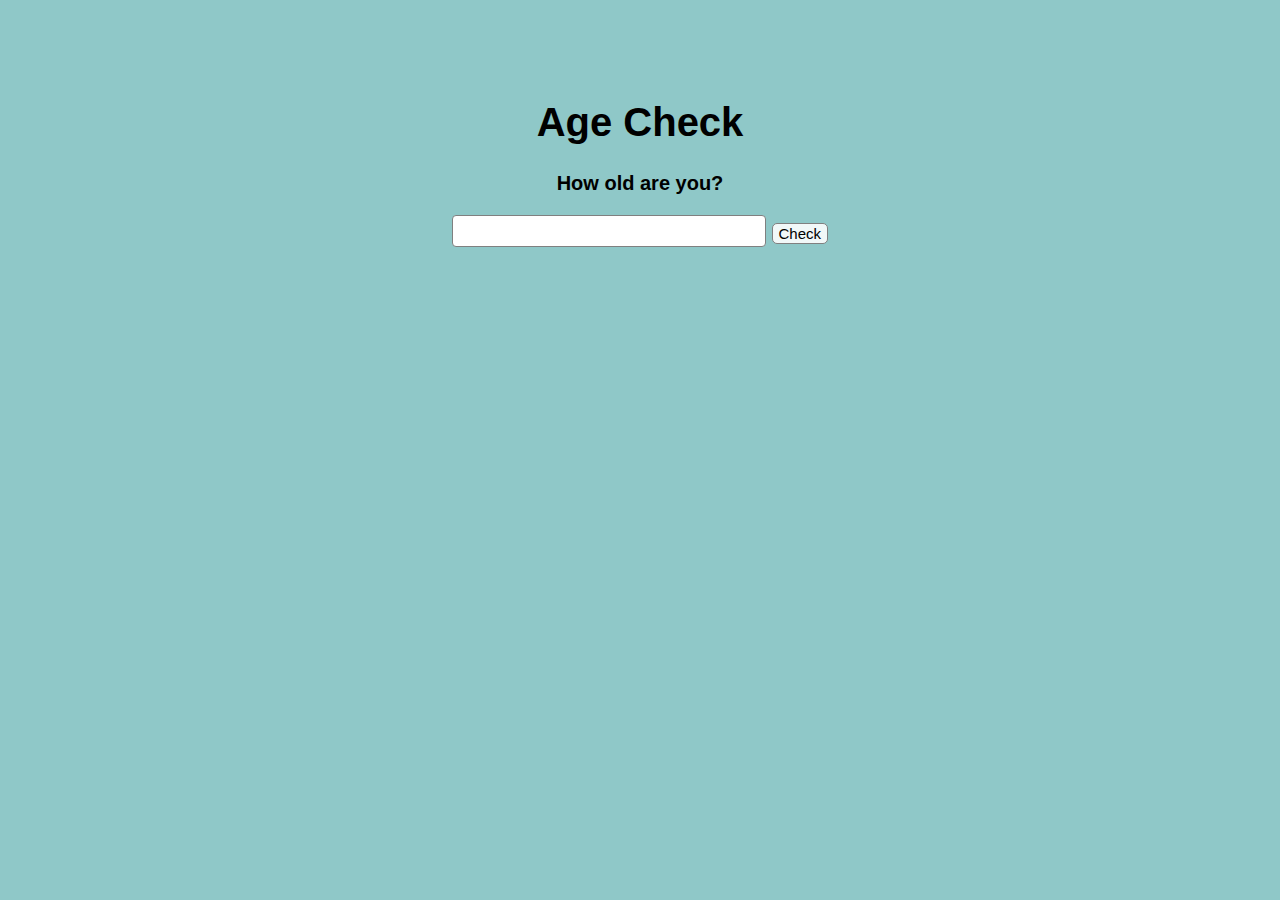
<file: Age Check/index.html>
<!DOCTYPE html>
<html lang="en">
<head>
    <meta charset="UTF-8">
    <meta name="viewport" content="width=device-width, initial-scale=1.0">
    <title>Document</title>
    <link rel="stylesheet" href="style.css">
</head>
<body>
    <h1>Age Check</h1>
    <p>How old are you?</p>
    <input type="number" id="age-input">
    <button id="check-button">Check</button>
    <script src="./main.js"></script>
</body>
</html>
</file>
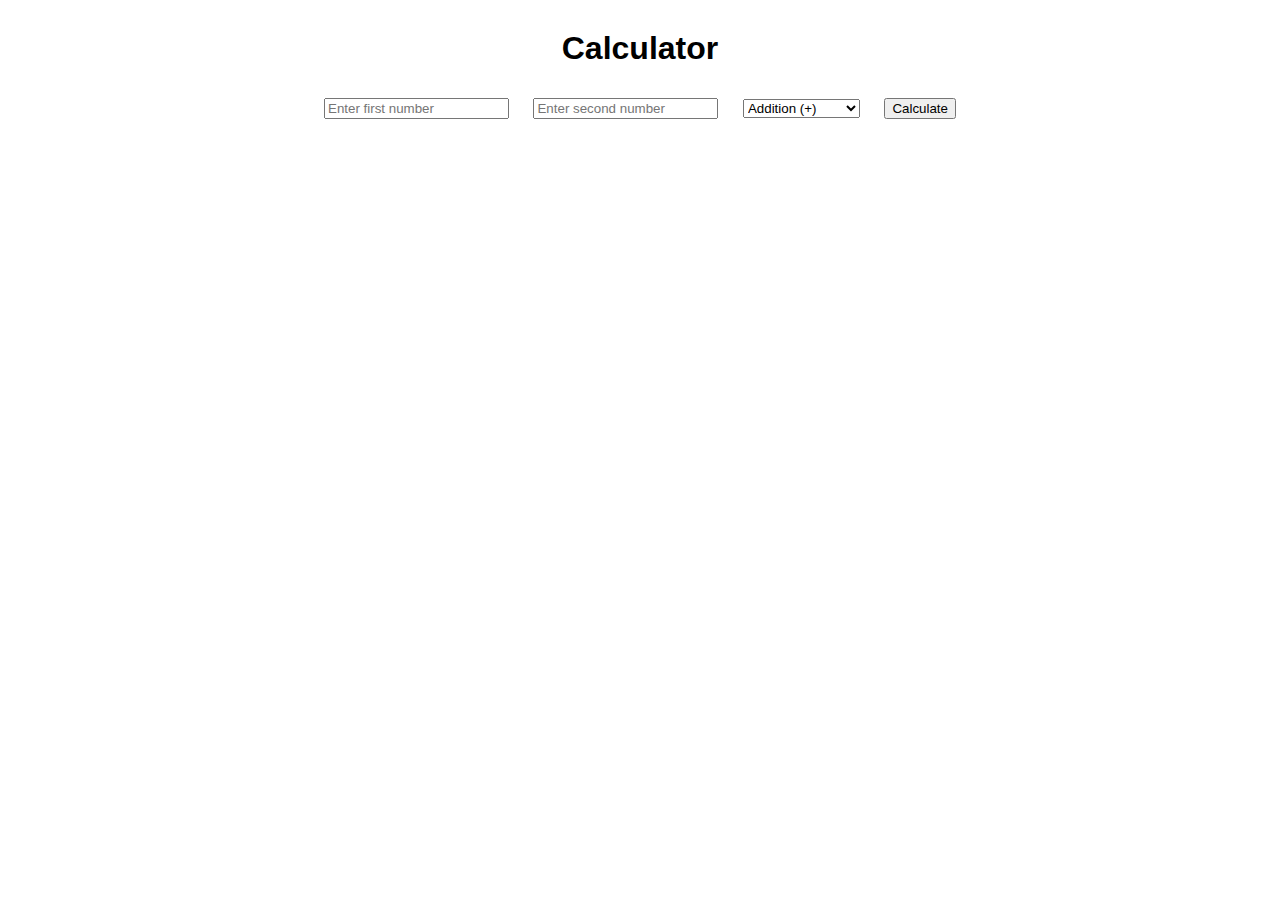
<file: Calculator/index.html>
<!DOCTYPE html>
<html lang="en">
<head>
    <meta charset="UTF-8">
    <meta http-equiv="X-UA-Compatible" content="IE=edge">
    <meta name="viewport" content="width=device-width, initial-scale=1.0">
    <title>Document</title>
    <link rel="stylesheet" href="style.css">
</head>
<body>
    <h1>Calculator</h1>
    <input type="text" id="userNum1" placeholder="Enter first number">
    <input type="text" id="userNum2" placeholder="Enter second number">
    <select id="operator">
      <option value="+">Addition (+)</option>
      <option value="-">Subtraction (-)</option>
      <option value="*">Multiplication (*)</option>
      <option value="/">Division (/)</option>
    </select>
    <button id="calculate">Calculate</button>
    <div id="result"></div>
    <script src="main.js"></script>
</body>
</html>
</file>
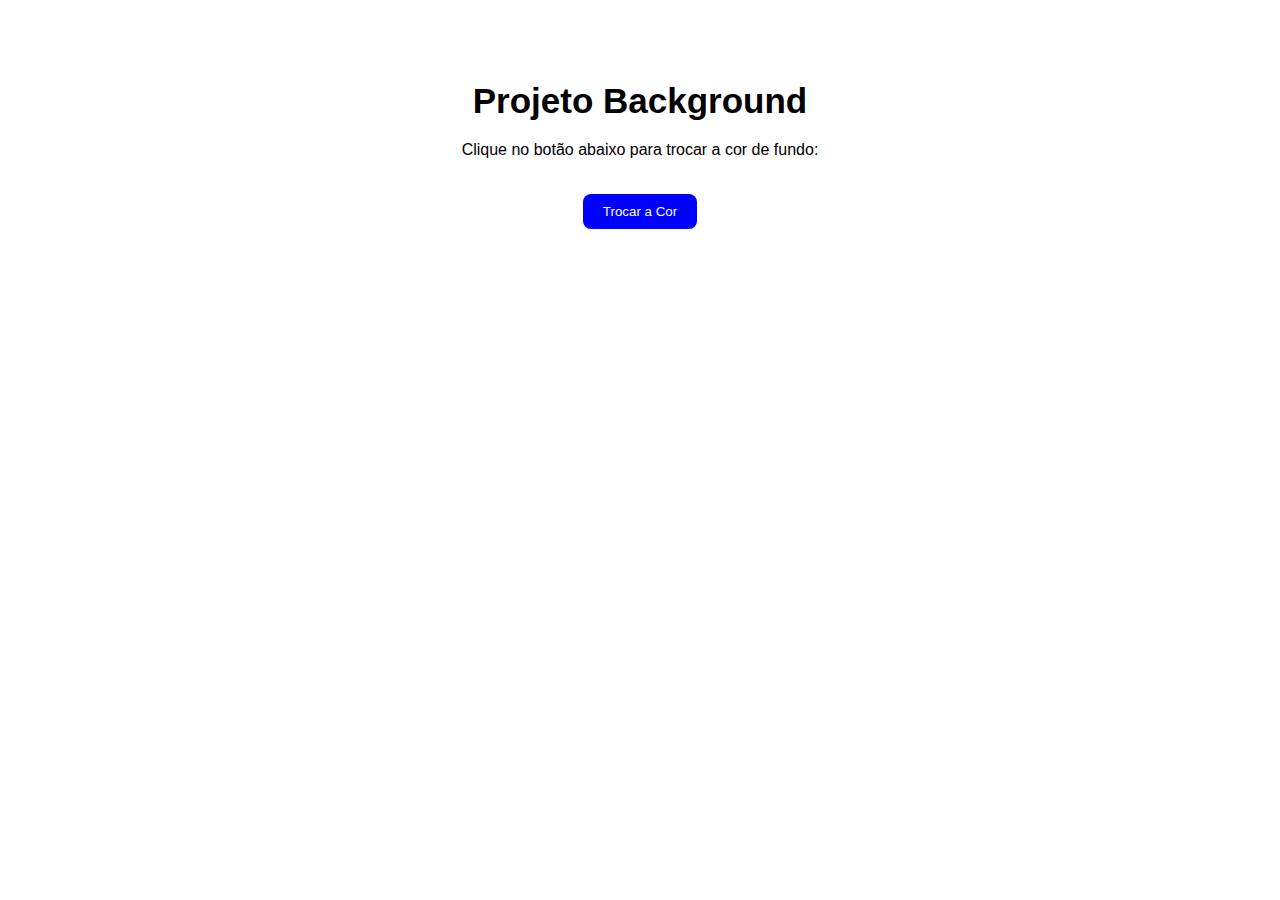
<file: Change Background/index.html>
<!DOCTYPE html>
<html lang="en">
<head>
    <meta charset="UTF-8">
    <meta name="viewport" content="width=device-width, initial-scale=1.0">
    <title>Document</title>
    <link rel="stylesheet" href="style.css">
</head>
<body>
    <h1>Projeto Background</h1>
    <p>Clique no botão abaixo para trocar a cor de fundo: </p>
    <button onclick="changeBackgroundColor()">Trocar a Cor</button>
    <script src="./main.js"></script>
</body>
</html>
</file>
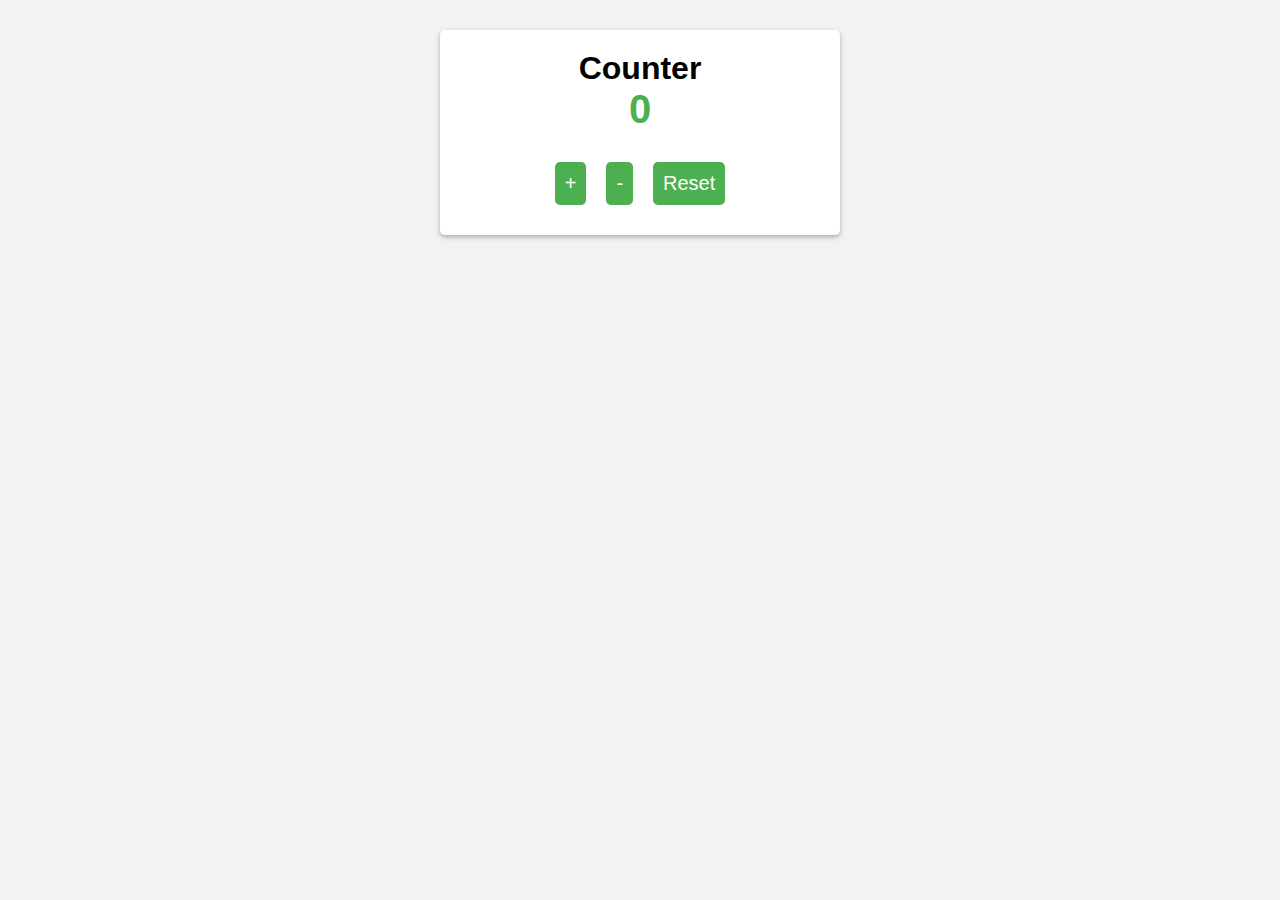
<file: Counter/index.html>
<!DOCTYPE html>
<html>
  <head>
    <title>Counter</title>
    <link rel="stylesheet" type="text/css" href="style.css">
  </head>
  <body>
    <div class="container">
      <h1>Counter</h1>
      <div class="output">
        <p id="counter">0</p>
      </div>
      <div class="buttons">
        <button id="increment">+</button>
        <button id="decrement">-</button>
        <button id="reset">Reset</button>
      </div>
    </div>
    <script src="main.js"></script>
  </body>
</html>
</file>
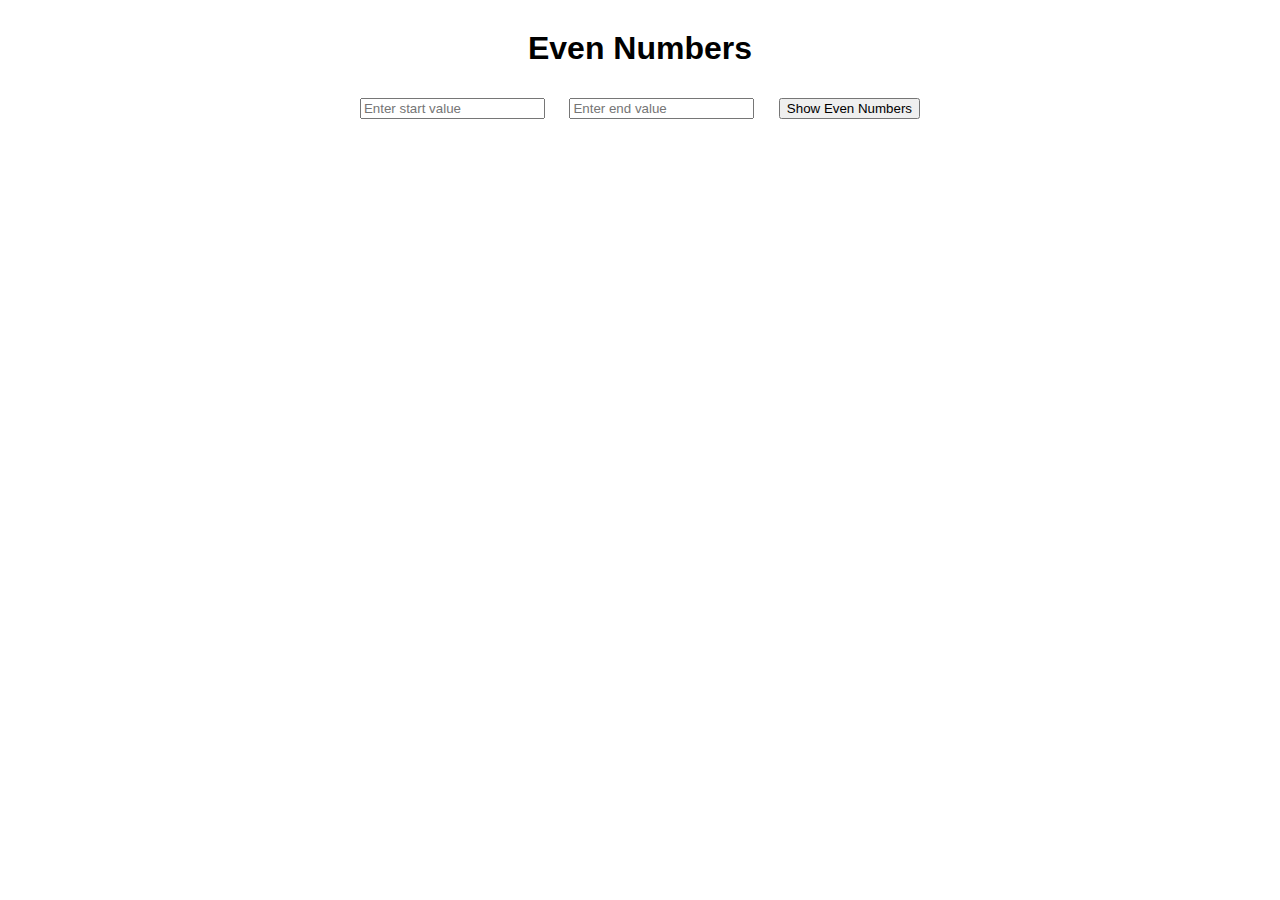
<file: Even Numbers/index.html>
<!DOCTYPE html>
<html lang="en">
<head>
    <meta charset="UTF-8">
    <meta http-equiv="X-UA-Compatible" content="IE=edge">
    <meta name="viewport" content="width=device-width, initial-scale=1.0">
    <title>Document</title>
    <link rel="stylesheet" href="style.css">
</head>
<body>
    <h1>Even Numbers</h1>
    <input type="number" id="start" placeholder="Enter start value">
    <input type="number" id="end" placeholder="Enter end value">
    <button id="show" onclick="showEvenNumbers()">Show Even Numbers</button>
    <div id="output"></div>
    <script src="main.js"></script>
</body>
</html>
</file>
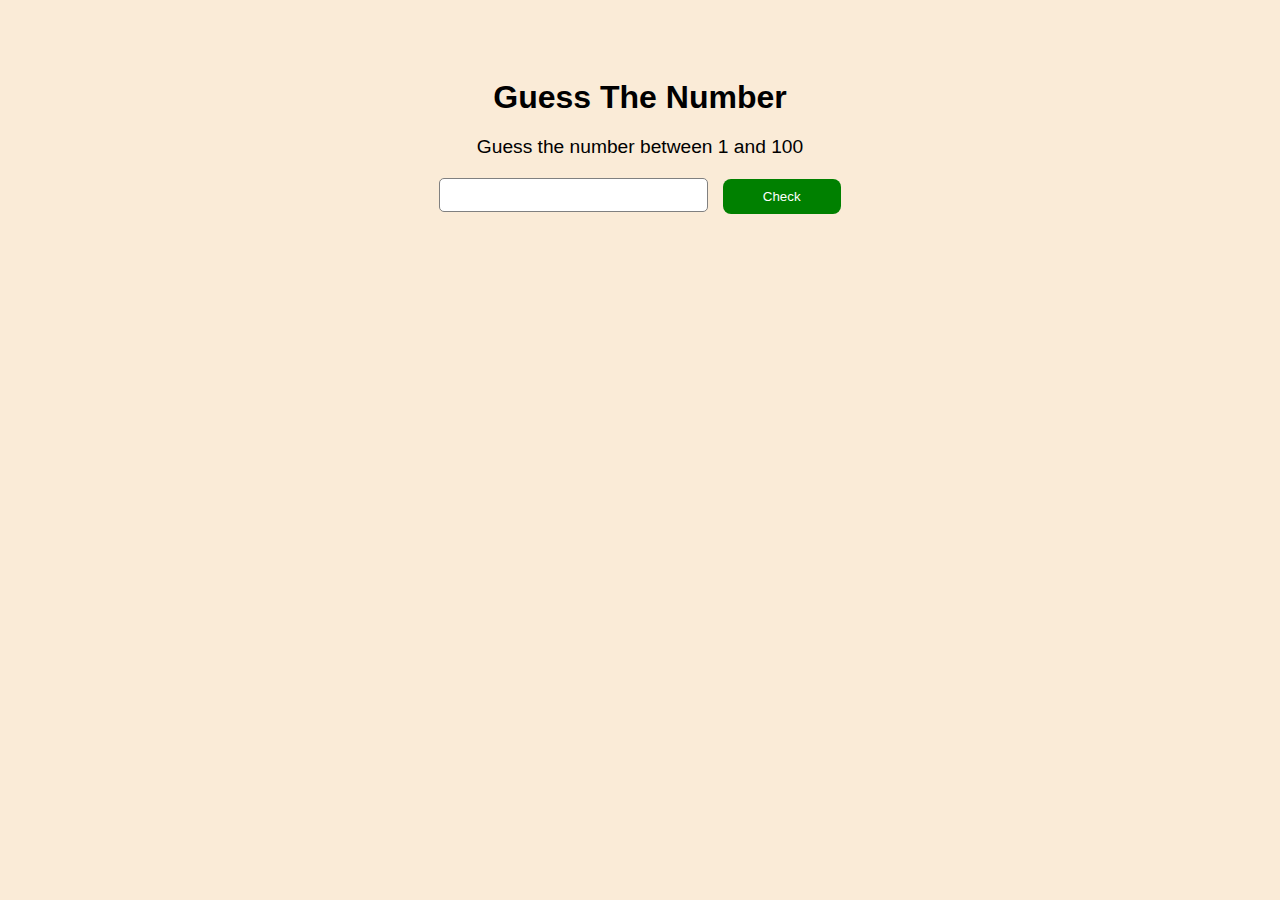
<file: Guess The Number/index.html>
<!DOCTYPE html>
<html lang="en">
<head>
    <meta charset="UTF-8">
    <meta name="viewport" content="width=device-width, initial-scale=1.0">
    <title>Document</title>
    <link rel="stylesheet" href="style.css">
</head>
<body>
    <h1>Guess The Number</h1>
    <p>Guess the number between 1 and 100</p>
    <input type="number" name="guess" id="guess">
    <button onclick="checkGuess()">Check</button>
    <p id="message"></p>

    <script src="./main.js"></script>
</body>
</html>
</file>
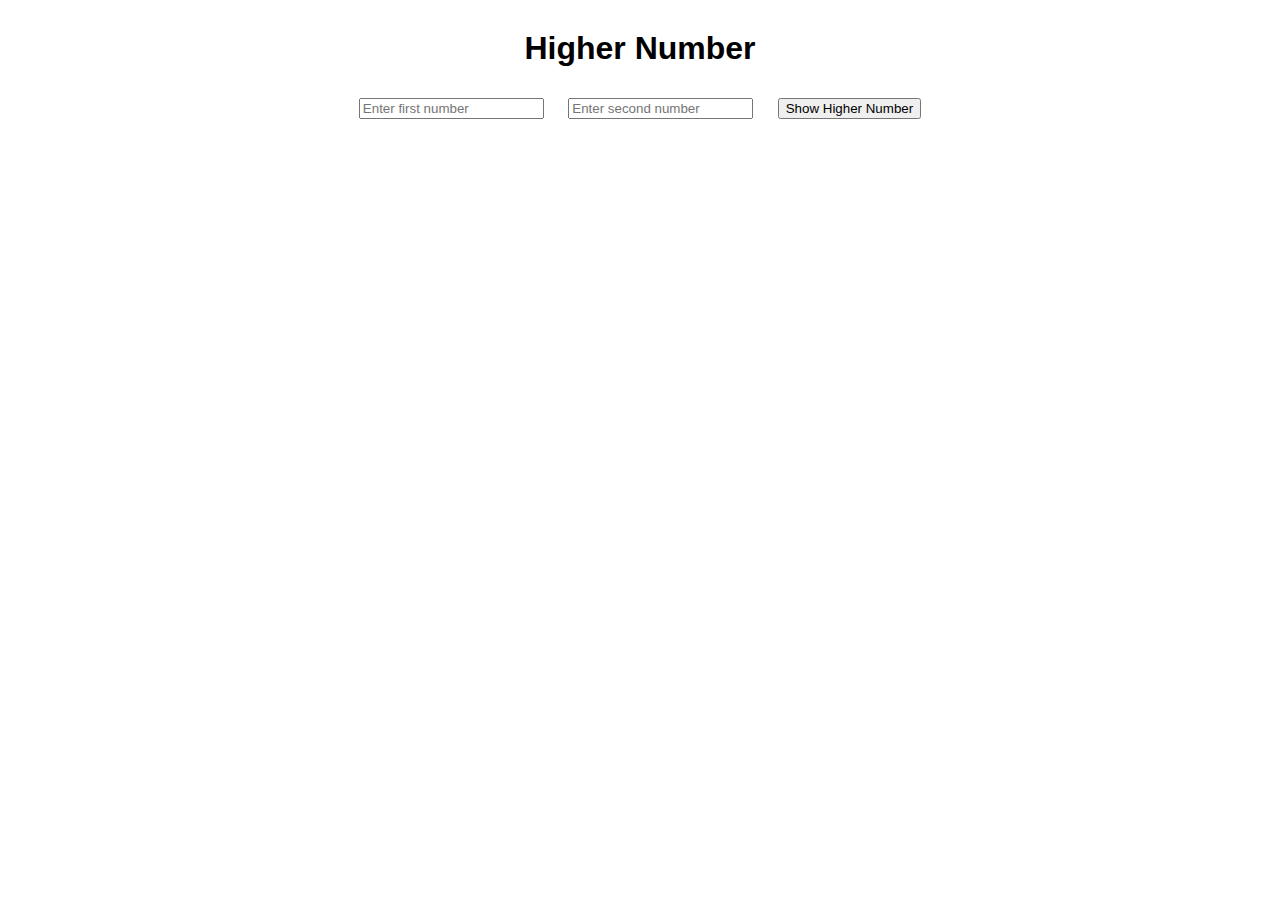
<file: Higher Number/index.html>
<!DOCTYPE html>
<html lang="en">
<head>
    <meta charset="UTF-8">
    <meta http-equiv="X-UA-Compatible" content="IE=edge">
    <meta name="viewport" content="width=device-width, initial-scale=1.0">
    <title>Document</title>
    <link rel="stylesheet" href="style.css">
</head>
<body>
    <h1>Higher Number</h1>
    <input type="number" id="num1" placeholder="Enter first number">
    <input type="number" id="num2" placeholder="Enter second number">
    <button id="show" onclick="showHigherNumber()">Show Higher Number</button>
    <div id="output"></div>
    <script src="main.js"></script>
</body>
</html>
</file>
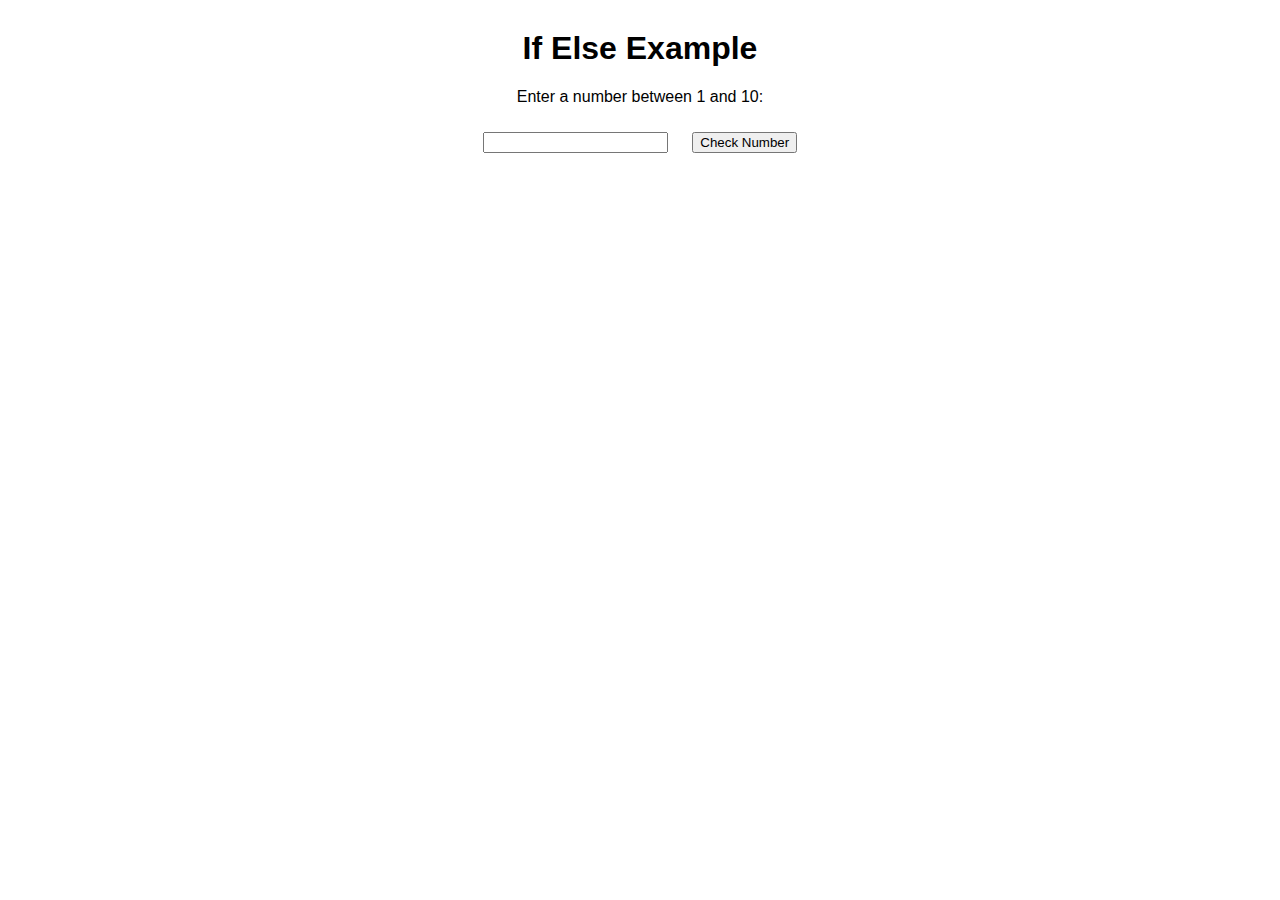
<file: If Else Example/index.html>
<!DOCTYPE html>
<html lang="en">
<head>
    <meta charset="UTF-8">
    <meta http-equiv="X-UA-Compatible" content="IE=edge">
    <meta name="viewport" content="width=device-width, initial-scale=1.0">
    <title>Document</title>
    <link rel="stylesheet" href="style.css">
</head>
<body>
    <h1>If Else Example</h1>
    <p>Enter a number between 1 and 10:</p>
    <input type="number" id="numberInput">
    <button id="checkButton">Check Number</button>
    <div id="output"></div>
    <script src="main.js"></script>
</body>
</html>
</file>
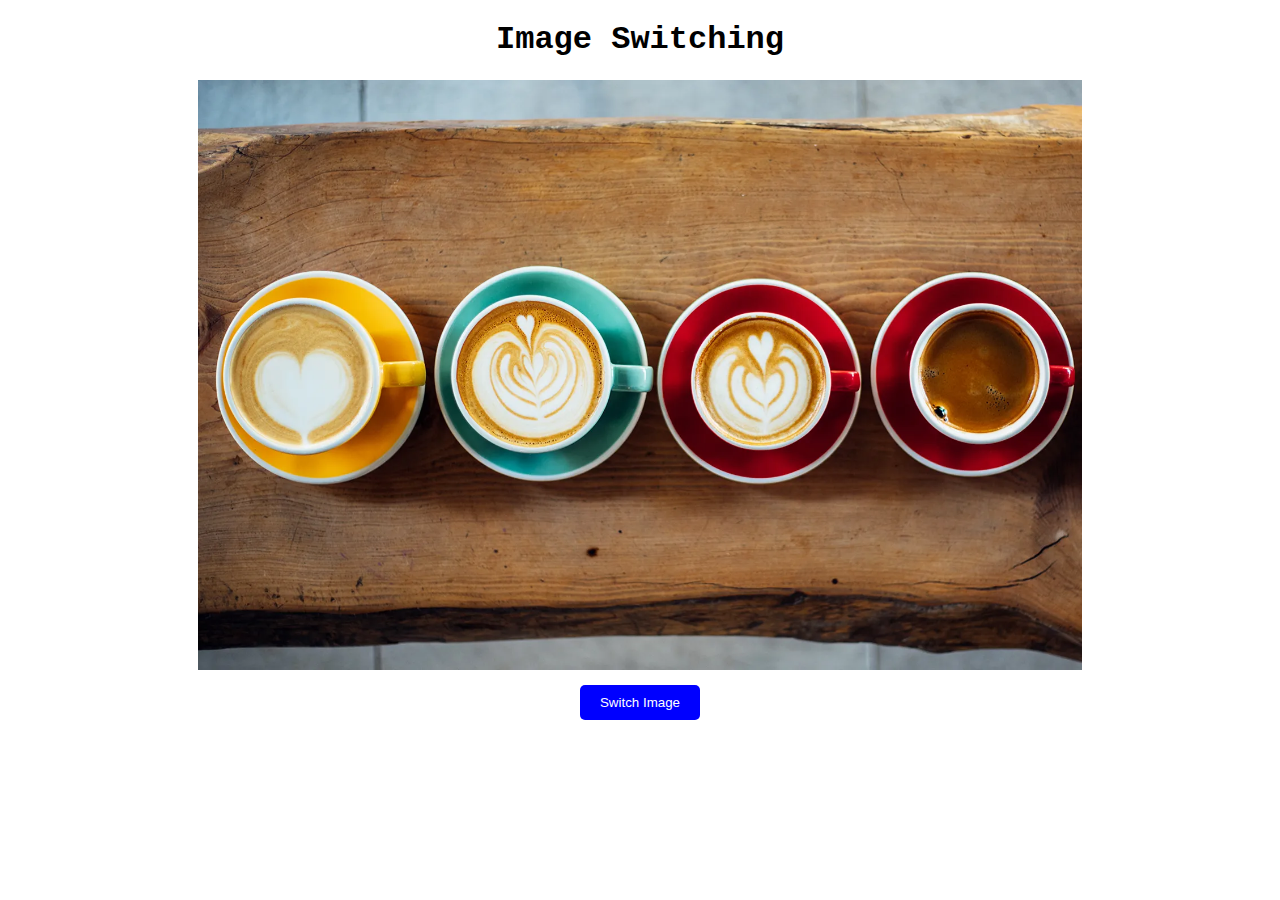
<file: Image Changing/index.html>
<!DOCTYPE html>
<html lang="en">
<head>
    <meta charset="UTF-8">
    <meta http-equiv="X-UA-Compatible" content="IE=edge">
    <meta name="viewport" content="width=device-width, initial-scale=1.0">
    <title>Coffee</title>
    <link rel="stylesheet" href="style.css">
</head>
<body>
    <h1>Image Switching</h1>
    <img id="image" src="images/image_1.jpg" alt="Image 1">
    <button id="button">Switch Image</button>
    <script src="main.js"></script>
</body>
</html>
</file>
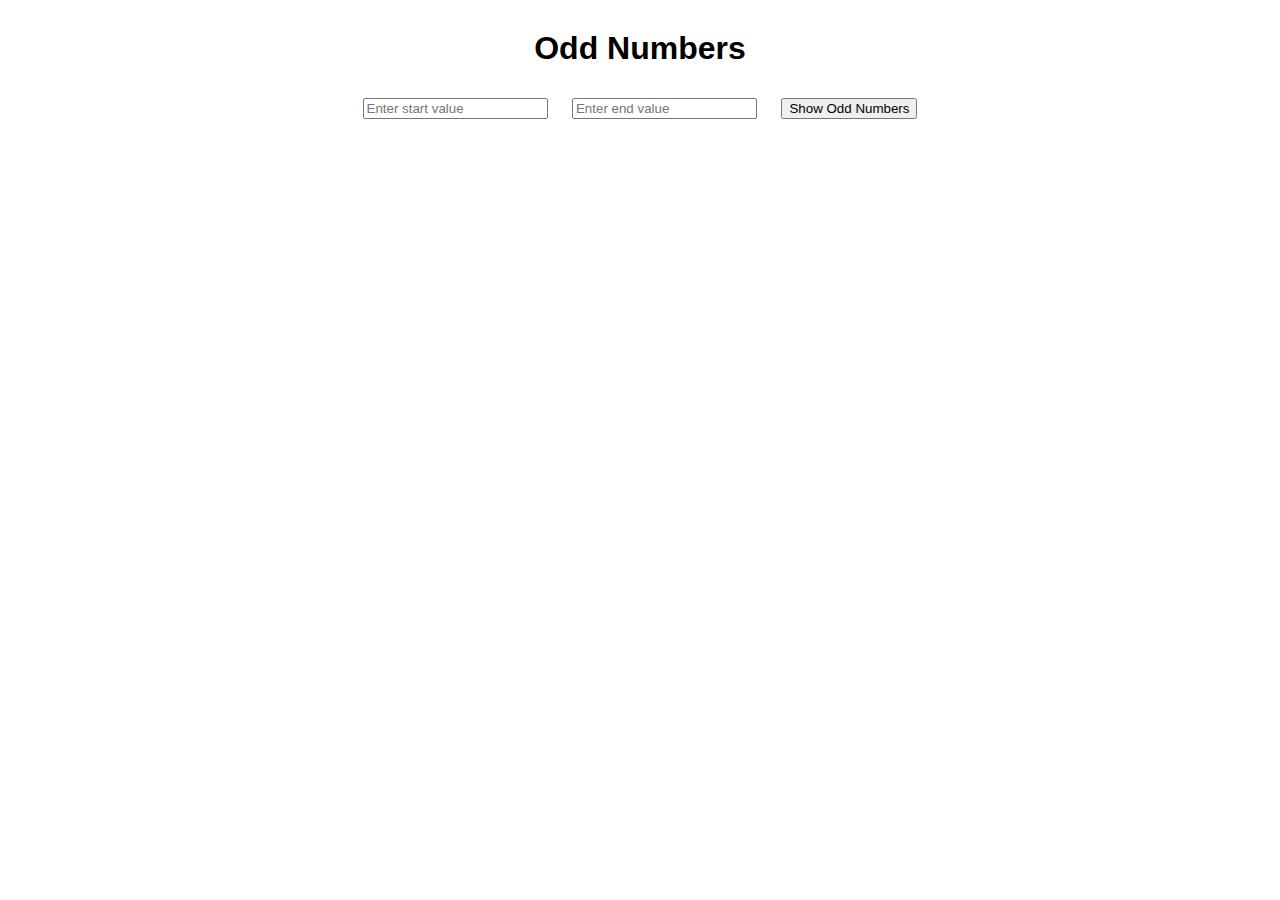
<file: Odd Numbers/index.html>
<!DOCTYPE html>
<html lang="en">
<head>
    <meta charset="UTF-8">
    <meta http-equiv="X-UA-Compatible" content="IE=edge">
    <meta name="viewport" content="width=device-width, initial-scale=1.0">
    <title>Document</title>
    <link rel="stylesheet" href="style.css">
</head>
<body>
    <h1>Odd Numbers</h1>
    <input type="number" id="start" placeholder="Enter start value">
    <input type="number" id="end" placeholder="Enter end value">
    <button id="show" onclick="showOddNumbers()">Show Odd Numbers</button>
    <div id="output"></div>
    <script src="main.js"></script>
</body>
</html>
</file>
<file: Age Check/style.css>
body {
    font-family:'Lucida Sans', 'Lucida Sans Regular', 'Lucida Grande', 'Lucida Sans Unicode', Geneva, Verdana, sans-serif;
    margin-top: 100px;
    text-align: center;
    font-size: 20px;
    background-color: rgb(143, 200, 200);
}

p {
    font-family: Arial, Helvetica, sans-serif;
    font-weight: bold;
}

input[type="number"] {
    font-size: 1.2em;
    padding: 1px 1px;
    border-radius: 4px;
    border: 1px solid gray;

}

button{
    font-family: 'Lucida Sans', 'Lucida Sans Regular', 'Lucida Grande', 'Lucida Sans Unicode', Geneva, Verdana, sans-serif;
    font-size: 15px;
    border: none;
    cursor: pointer;
    background-color: rgba(255, 255, 255, 0.874);
    border-radius: 5px;
    border: 1px solid gray;
}
</file>
<file: Calculator/style.css>
body {
  font-family: Arial, sans-serif;
  text-align: center;
}

h1 {
  margin-top: 30px;
}

input, select, button {
  margin: 10px;
}

#result {
  font-size: 24px;
  color: rgb(78, 78, 105);
  font-weight: bold;
  margin-top: 20px;
}
</file>
<file: Change Background/style.css>
body {
    background-color: white;
    color: black;
    font-family: Arial;
    text-align: center;
    padding: 50px; 
}

h1 {
    font-size: 35px;
    margin-bottom: 20px;
}

p {
    font-size: 16px;
    margin-bottom: 35px;
}
button {
    background-color: blue;
    color: white;
    border-radius: 8px 8px 8px 8px;
    padding: 10px 20px;
    border: none;
    cursor: pointer;
}
</file>
<file: Counter/style.css>
* {
  box-sizing: border-box;
  margin: 0;
  padding: 0;
}

body {
  font-family: sans-serif;
  background-color: #f2f2f2;
}

.container {
  max-width: 400px;
  margin: 30px auto;
  padding: 20px;
  background-color: #fff;
  border-radius: 5px;
  box-shadow: 0px 2px 5px rgba(0, 0, 0, 0.3);
  text-align: center;
}

.output {
  margin-bottom: 20px;
}

#counter {
  font-size: 40px;
  font-weight: bold;
  color: #4caf50;
}

.buttons {
  display: flex;
  justify-content: center;
}

button {
  margin: 10px 10px;
  padding: 10px;
  font-size: 20px;
  border: none;
  border-radius: 5px;
  background-color: #4caf50;
  color: #fff;
  cursor: pointer;
}

button:hover {
  background-color: #388e3c;
}

button:active {
  box-shadow: 0px 2px 5px rgba(0, 0, 0, 0.3) inset;
}
</file>
<file: Even Numbers/style.css>
body {
  font-family: Arial, sans-serif;
  text-align: center;
}

h1 {
  margin-top: 30px;
}

input, button {
  margin: 10px;
}

#output {
  font-size: 24px;
  color: brown;
  font-weight: bold;
  margin-top: 20px;
}
</file>
<file: Guess The Number/style.css>
body {
    background-color: antiquewhite;
    color: black;
    font-family: Arial, sans-serif;
    text-align: center;
    padding: 50px; 
}

h1 {
    font-size: 2.em;
    margin-bottom: 20px;
}

p {
    font-size: 1.2em;
}

input[type="number"] {
    font-size: 1.2em;
    padding: 5px 10px;
    border-radius: 5px;
    border: 1px solid gray;
}
button {
    background-color: green;
    color: white;
    border-radius: 8px 8px 8px 8px;
    padding: 10px 40px;
    border: none;
    cursor: pointer;
    margin-left: 10px;
}

#message {
    font-size: 1.5em;
    color: coral;
    font-weight: bold;
    margin-top: 20px;
}
</file>
<file: Higher Number/style.css>
body {
  font-family: Arial, sans-serif;
  text-align: center;
}

h1 {
  margin-top: 30px;
}

input, button {
  margin: 10px;
}

#output {
  font-size: 24px;
  font-weight: bold;
  margin-top: 20px;
}
</file>
<file: If Else Example/style.css>
body {
  font-family: Arial, sans-serif;
  text-align: center;
}

h1 {
  margin-top: 30px;
}

p {
  margin-top: 20px;
}

input, button {
  margin: 10px;
}

#output {
  font-size: 24px;
  font-weight: bold;
  margin-top: 20px;
}
</file>
<file: Image Changing/style.css>
h1 {
  text-align: center;
  font-family: 'Courier New', Courier, monospace;
}

img {
  max-width: 70%;
  height: auto;
  display: block;
  margin: 0 auto;
}

button {
  background-color: blue;
  color: white;
  border: none;
  padding: 10px 20px;
  border-radius: 5px;
  display: block;
  margin: 15px auto;
  cursor: pointer;
}
</file>
<file: Odd Numbers/style.css>
body {
  font-family: Arial, sans-serif;
  text-align: center;
}

h1 {
  margin-top: 30px;
}

input, button {
  margin: 10px;
}

#output {
  font-size: 24px;
  color: brown;
  font-weight: bold;
  margin-top: 20px;
}
</file>
